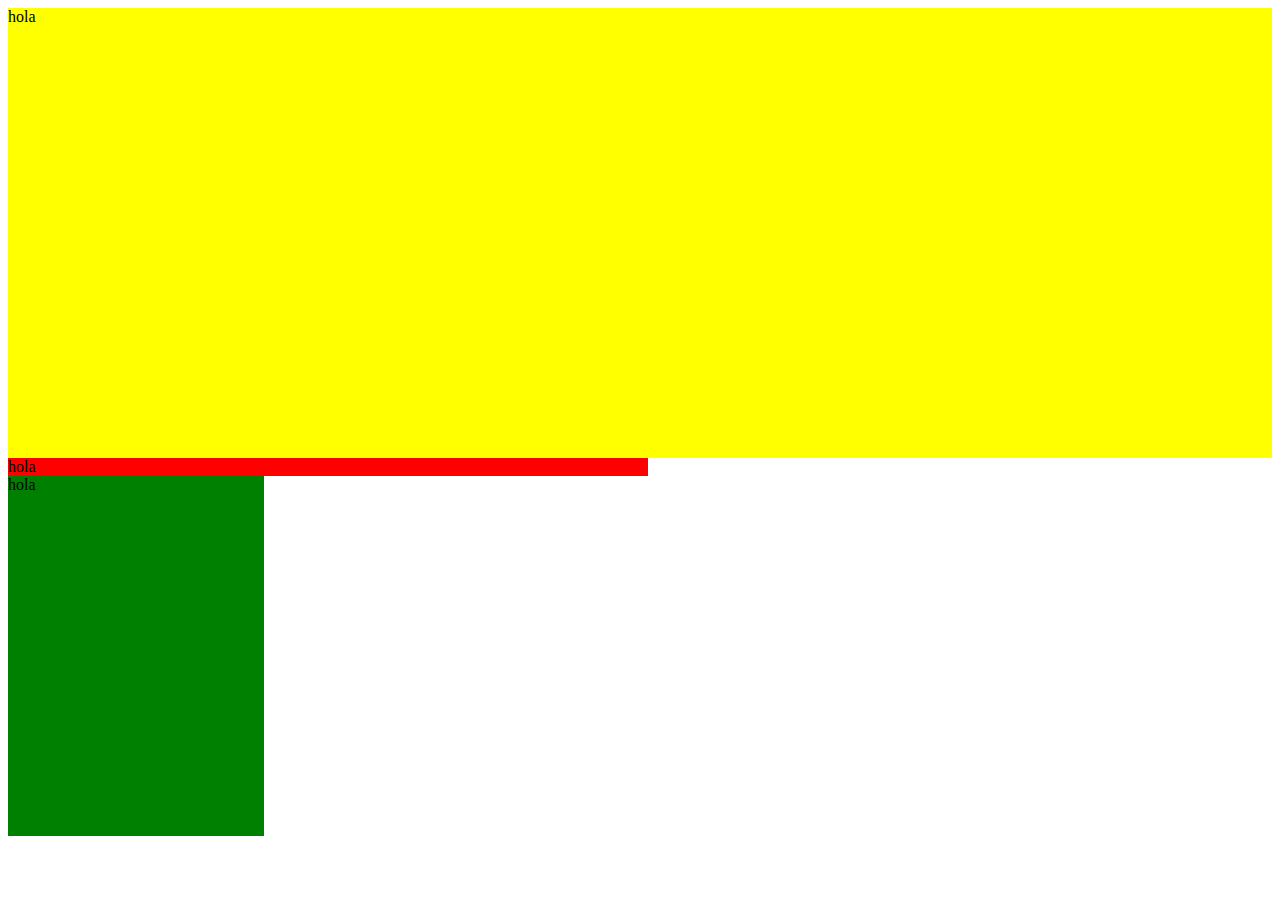
<file: proyectoslenguaje/div.html>
<!DOCTYPE html>
<html lang="es">
    <head>
        <meta charset="UTF-8">
        <title>Mi primer div</title>
        <style>
            .div1{background-color: yellow;}
            .div2{background-color: red;}
            .div3{background-color: green;}
        </style>
    </head>
    <body>
        <div class="div1" style="height: 50vh;">hola</div>
        <div class="div2" style="width: 50vw;">hola</div>
        <div class="div3" style="width: 20vw;height: 40vh;">hola</div>
    </body>    
</html>
</file>
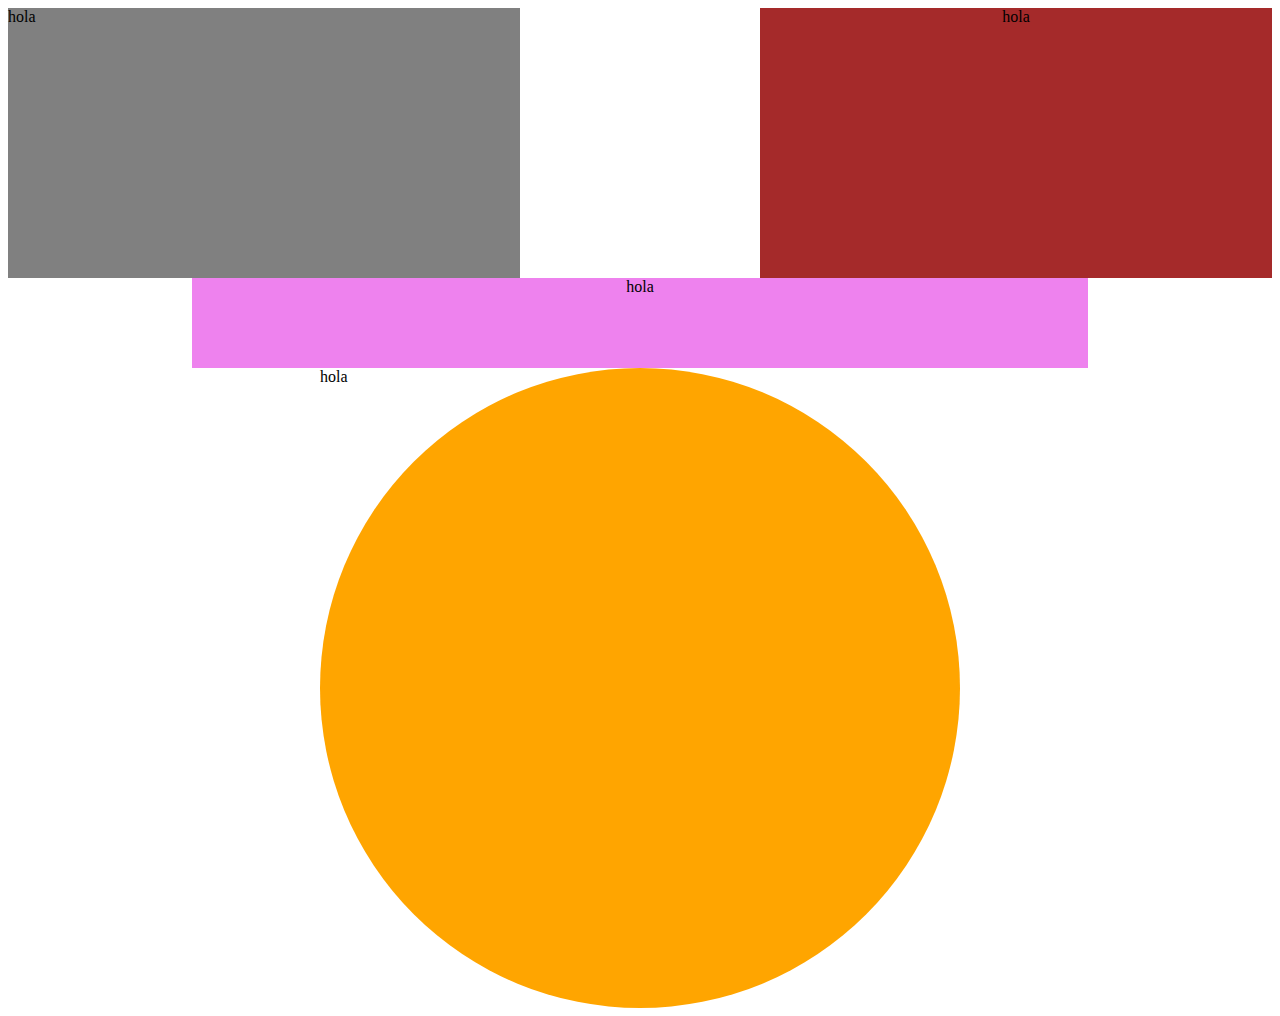
<file: proyectoslenguaje/div2.html>
<!DOCTYPE html>
<html lang="es">
    <head>
        <meta charset="UTF-8">
        <title>Mi primer div</title>
        <style>
            .div1{background-color: grey;width: 40vw;height: 30vh;float: left;}
            .div2{background-color: brown;width: 40vw;height: 30vh;float: right;display: flex;justify-content: center;}
            .div3{background-color: violet;width: 70vw;height: 10vh;margin: 0 auto;display: flex;justify-content: center;}
            .div4{background-color: orange;width: 50vw;height: 50vw;border-radius: 45vw;margin: 0 auto;}
        </style>
    </head>
    <body>
        <div class="div1">hola</div> 
        <div class="div2">hola</div>
        <div class="div3">hola</div>
        <div class="div4">hola</div>
    </body>
</html>
</file>
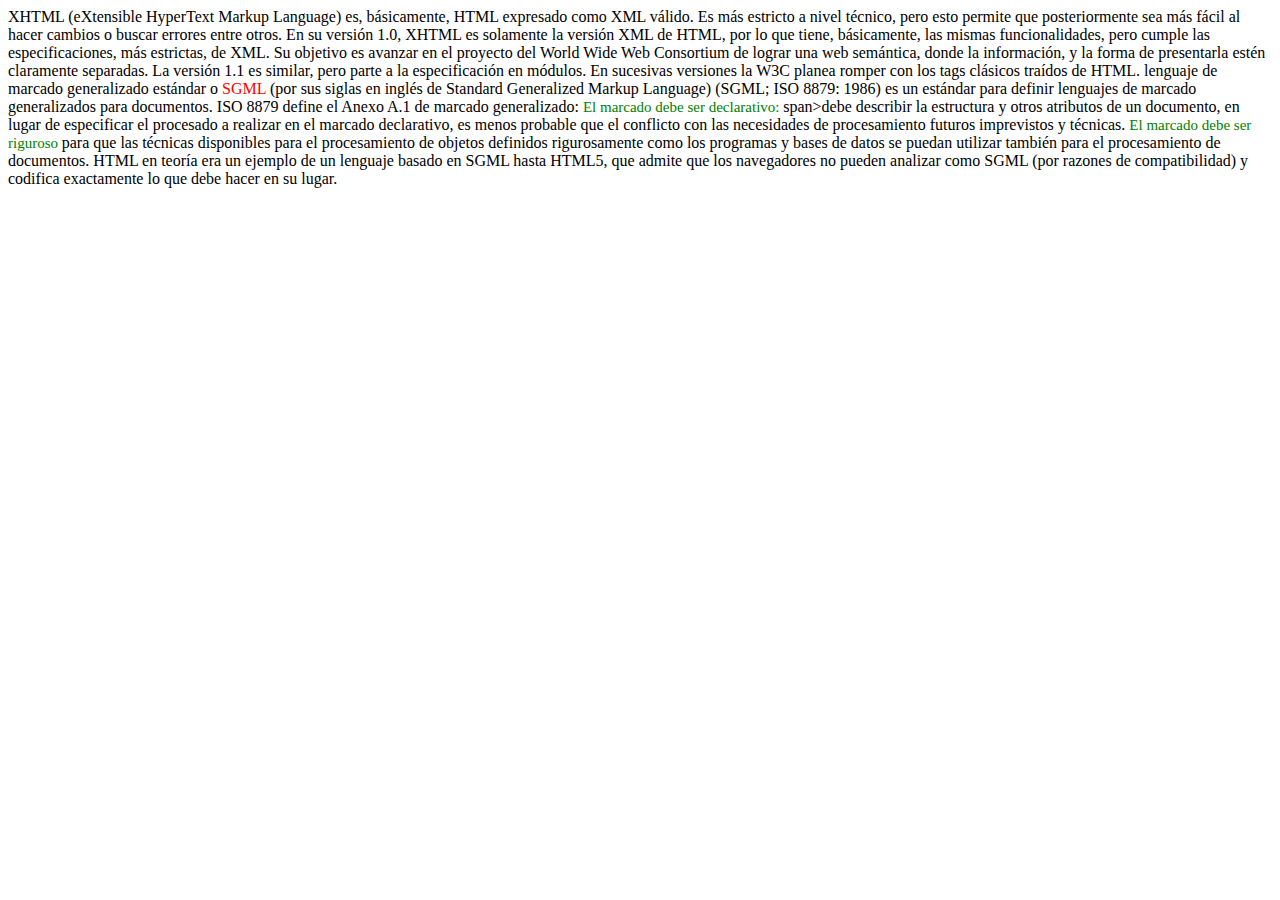
<file: proyectoslenguaje/ejestilo.html>
<!DOCTYPE html>
<html lang="es">
<head>
    <meta charset="UTF-8">
    <title>Mi primer estilo html</title>
    <style>
        .debe_ser{color: green;
                  font-size: 15px;}
    </style>
</head>
<body>
<div>XHTML (eXtensible HyperText Markup Language) es, básicamente, HTML expresado como XML válido. Es más estricto a nivel técnico, pero esto permite que posteriormente sea más fácil al hacer cambios o buscar errores entre otros. En su versión 1.0, XHTML es solamente la versión XML de HTML, por lo que tiene, básicamente, las mismas funcionalidades, pero cumple las especificaciones, más estrictas, de XML. Su objetivo es avanzar en el proyecto del World Wide Web Consortium de lograr una web semántica, donde la información, y la forma de presentarla estén claramente separadas. La versión 1.1 es similar, pero parte a la especificación en módulos. En sucesivas versiones la W3C planea romper con los tags clásicos traídos de HTML.
lenguaje de marcado generalizado estándar o <span style="color: red"> SGML </span>(por sus siglas en inglés de Standard Generalized Markup Language) (SGML; ISO 8879: 1986) es un estándar para definir lenguajes de marcado generalizados para documentos. ISO 8879 define el Anexo A.1 de marcado generalizado:
<span class="debe_ser"> El marcado debe ser declarativo: </span>span>debe describir la estructura y otros atributos de un documento, en lugar de especificar el procesado a realizar en el marcado declarativo, es menos probable que el conflicto con las necesidades de procesamiento futuros imprevistos y técnicas.
<span class="debe_ser">El marcado debe ser riguroso </span>para que las técnicas disponibles para el procesamiento de objetos definidos rigurosamente como los programas y bases de datos se puedan utilizar también para el procesamiento de documentos.
HTML en teoría era un ejemplo de un lenguaje basado en SGML hasta HTML5, que admite que los navegadores no pueden analizar como SGML (por razones de compatibilidad) y codifica exactamente lo que debe hacer en su lugar.</div>
</body>
</html>
</file>
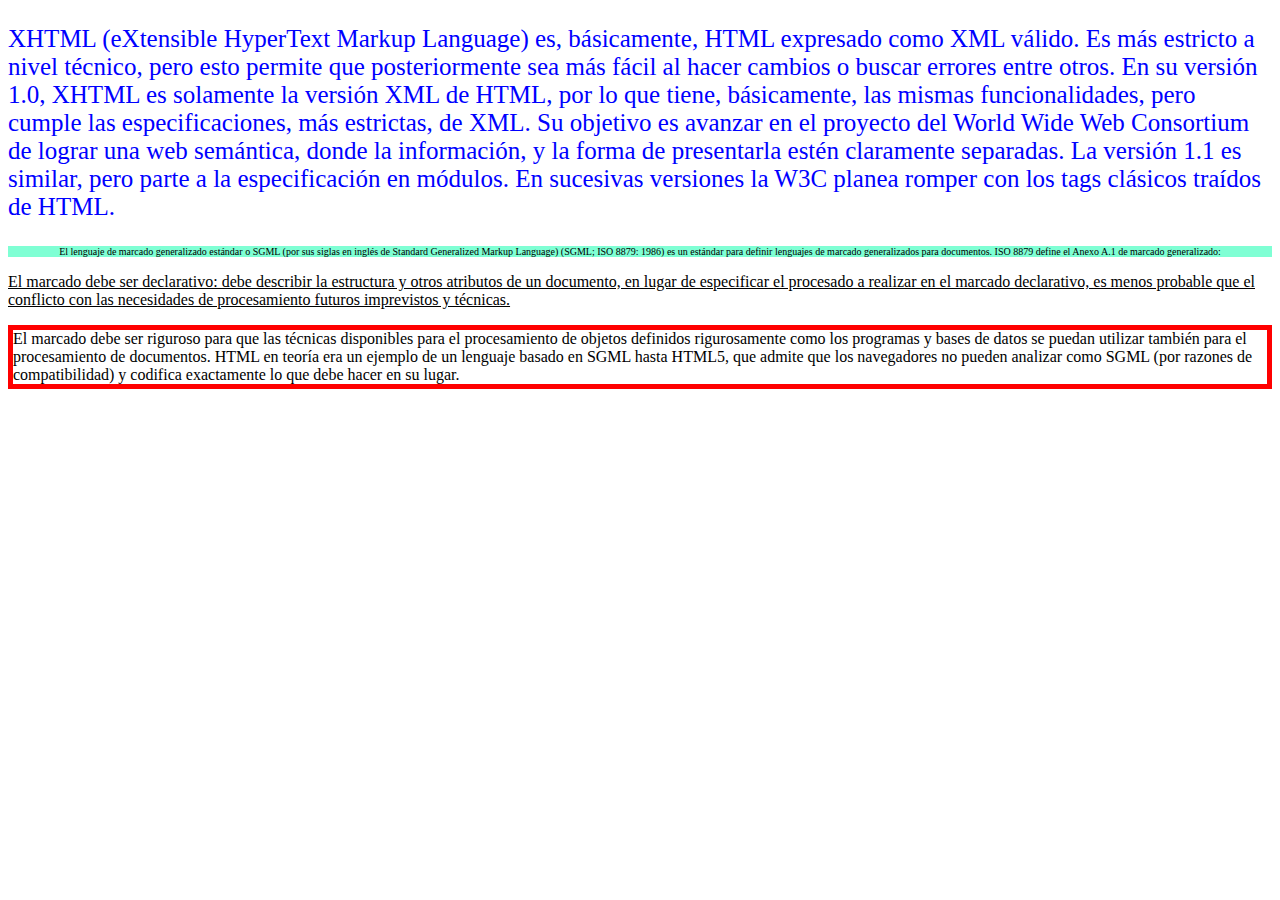
<file: proyectoslenguaje/estilos.html>
<!DOCTYPE html>
<html lang="es">
<head>
    <meta charset="UTF-8">
    <title>Mi primer estilo</title>
</head>
<body>
    <p style="font-size: 25px;color: blue;">XHTML (eXtensible HyperText Markup Language) es, básicamente, HTML expresado como XML válido. Es más estricto a nivel técnico, pero esto permite que posteriormente sea más fácil al hacer cambios o buscar errores entre otros. En su versión 1.0, XHTML es solamente la versión XML de HTML, por lo que tiene, básicamente, las mismas funcionalidades, pero cumple las especificaciones, más estrictas, de XML. Su objetivo es avanzar en el proyecto del World Wide Web Consortium de lograr una web semántica, donde la información, y la forma de presentarla estén claramente separadas. La versión 1.1 es similar, pero parte a la especificación en módulos. En sucesivas versiones la W3C planea romper con los tags clásicos traídos de HTML.
    <p style="font-size: 10px;background-color: aquamarine;text-align: center;">El lenguaje de marcado generalizado estándar o SGML (por sus siglas en inglés de Standard Generalized Markup Language) (SGML; ISO 8879: 1986) es un estándar para definir lenguajes de marcado generalizados para documentos. ISO 8879 define el Anexo A.1 de marcado generalizado:

    <p style="text-decoration:underline;">El marcado debe ser declarativo: debe describir la estructura y otros atributos de un documento, en lugar de especificar el procesado a realizar en el marcado declarativo, es menos probable que el conflicto con las necesidades de procesamiento futuros imprevistos y técnicas.
        
    <p style="border: red 5px solid">El marcado debe ser riguroso para que las técnicas disponibles para el procesamiento de objetos definidos rigurosamente como los programas y bases de datos se puedan utilizar también para el procesamiento de documentos.
        HTML en teoría era un ejemplo de un lenguaje basado en SGML hasta HTML5, que admite que los navegadores no pueden analizar como SGML (por razones de compatibilidad) y codifica exactamente lo que debe hacer en su lugar.
    </body>
</html>
</file>
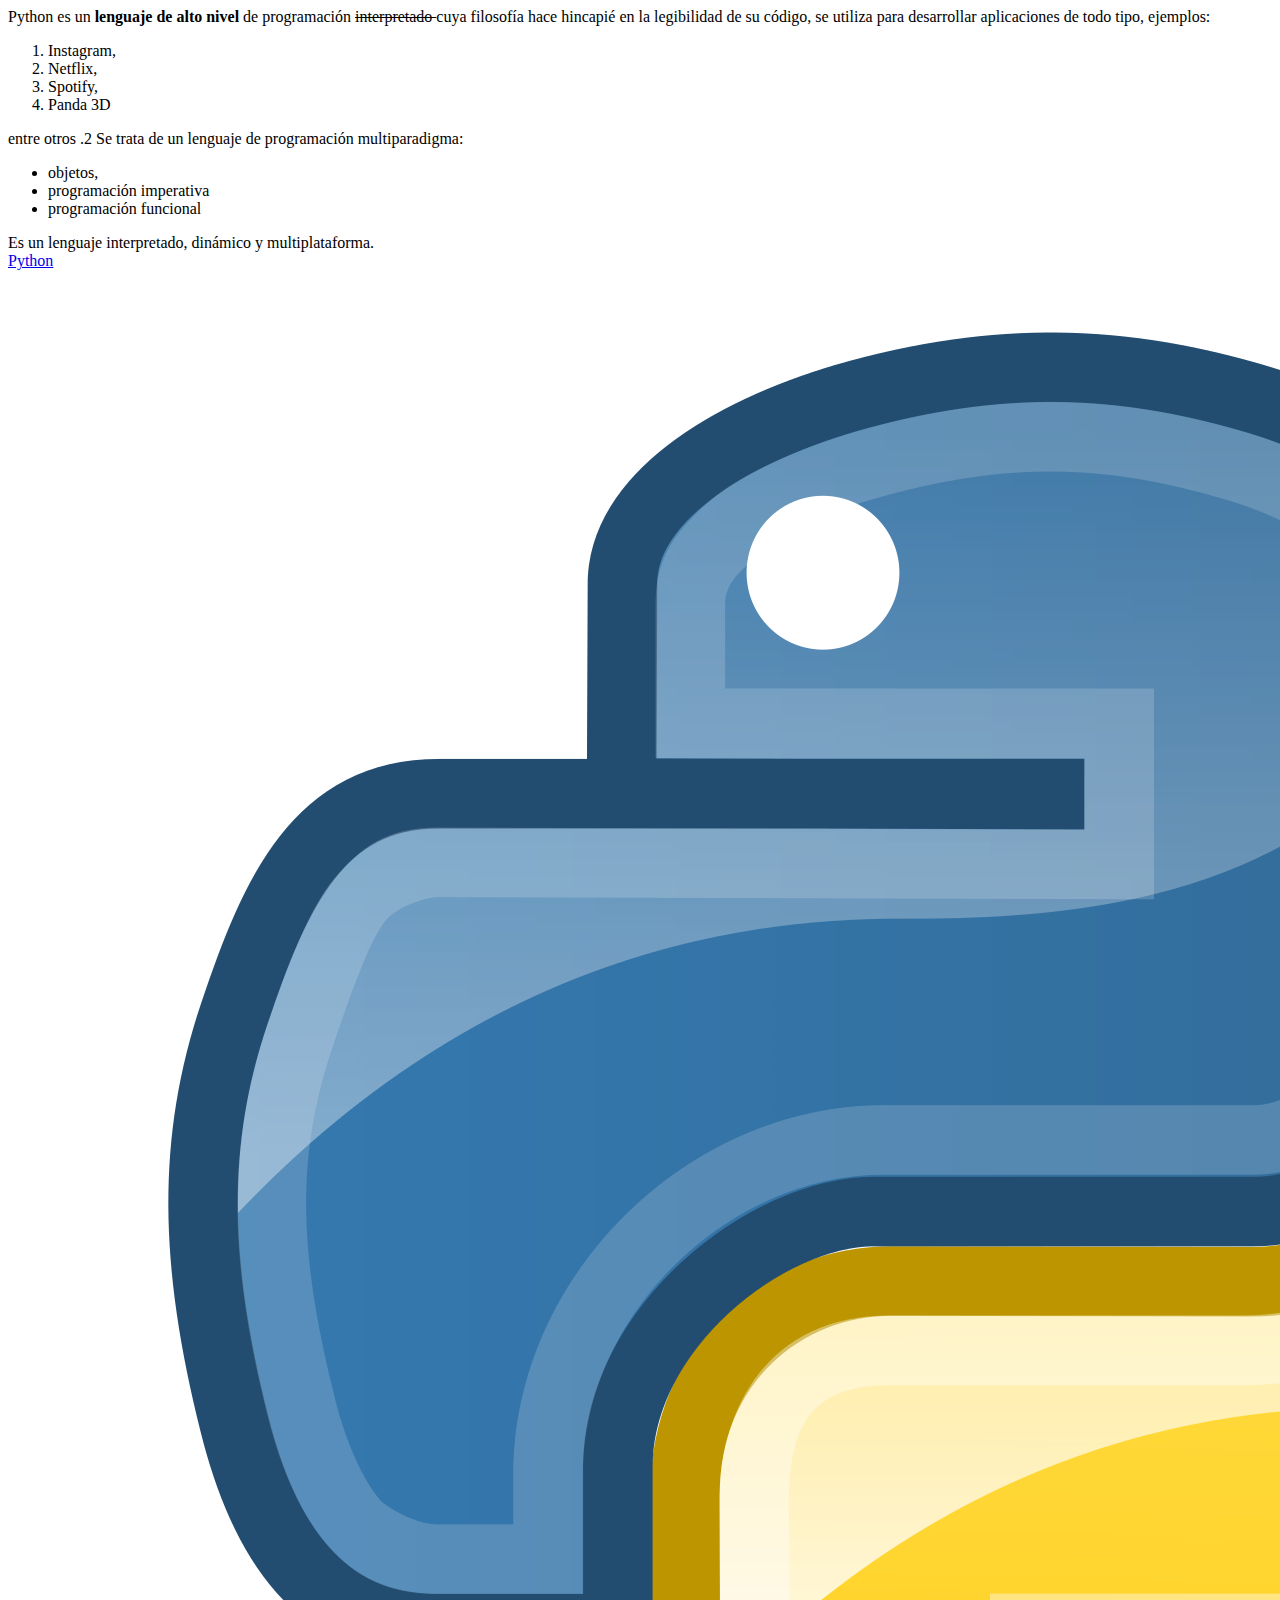
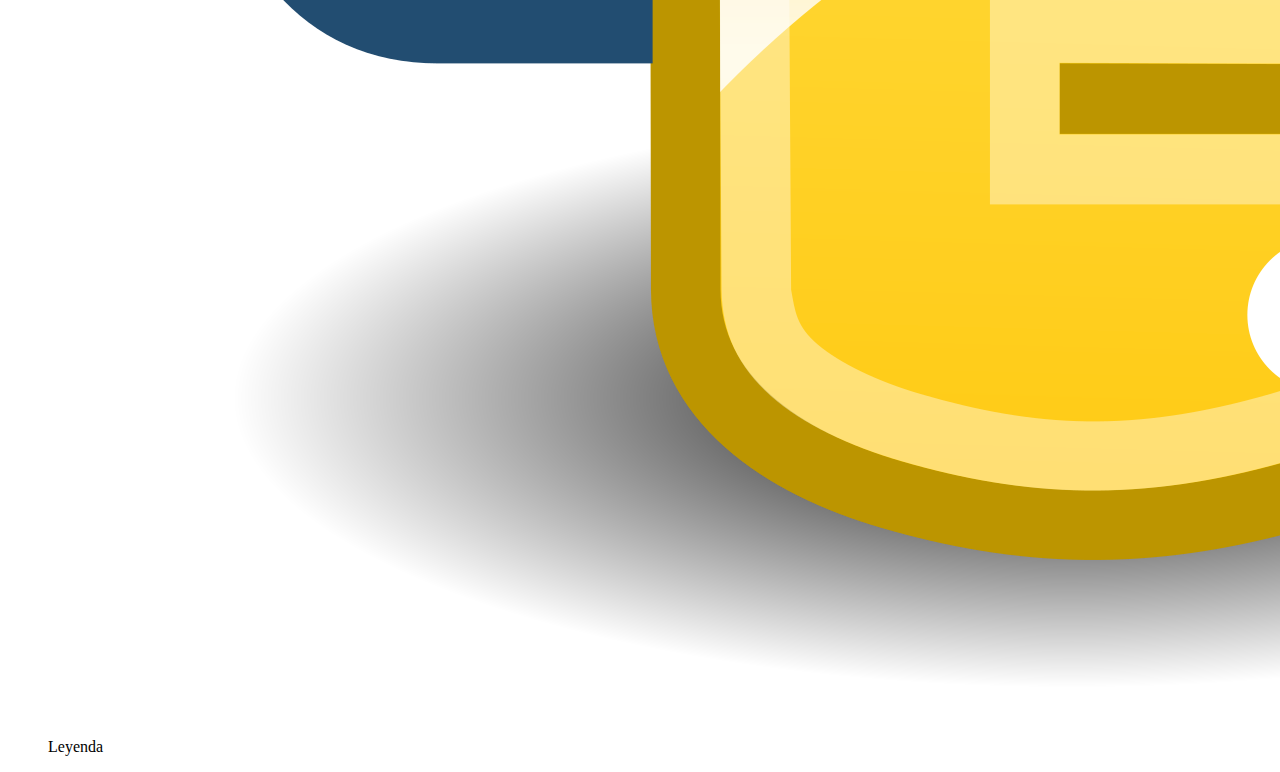
<file: proyectoslenguaje/Examen.html>
<!DOCTYPE html>
<html lang="es">
<head>
    <meta charset="UTF-8">
    <title>Simulacro de examen</title>
    <!--Esta etiqueta hará responsivo mi sitio web-->
    <meta name="viewport" content="width=device-width, initial-scale=1.0">
    <!--Estas etiquetas son importantes para el SEO-->
    <meta name="Author" content="Sergio">
    <meta name="Description" content="Para que sirve el Python">
    <meta name="Keywords" content="Python">
</head>
<body>
    <div>Python es un <strong> lenguaje de alto nivel </strong> de programación <del> interpretado </del> cuya filosofía hace hincapié en la legibilidad de su código, se utiliza para desarrollar aplicaciones de todo tipo, ejemplos: <ol> <li> Instagram, <li> Netflix, </li> <li> Spotify, </li><li> Panda 3D </li></ol> 
        entre otros .2​ Se trata de un lenguaje de programación  multiparadigma: <ul> <li>objetos,</li><li> programación imperativa <li> programación funcional </li> </ul> Es un lenguaje interpretado, dinámico y multiplataforma.</div>
    <a href="https://www.python.org/" alt="Página de Python" target="_top" rel="nofollow">Python</a>
    <figure>
    <img src="../img/Python.png" alt="Símbolo de Python" title="Python" loading="lazy">
    <figcaption>Leyenda</figcaption>
    </figure>    
    </body>
</html>
</file>
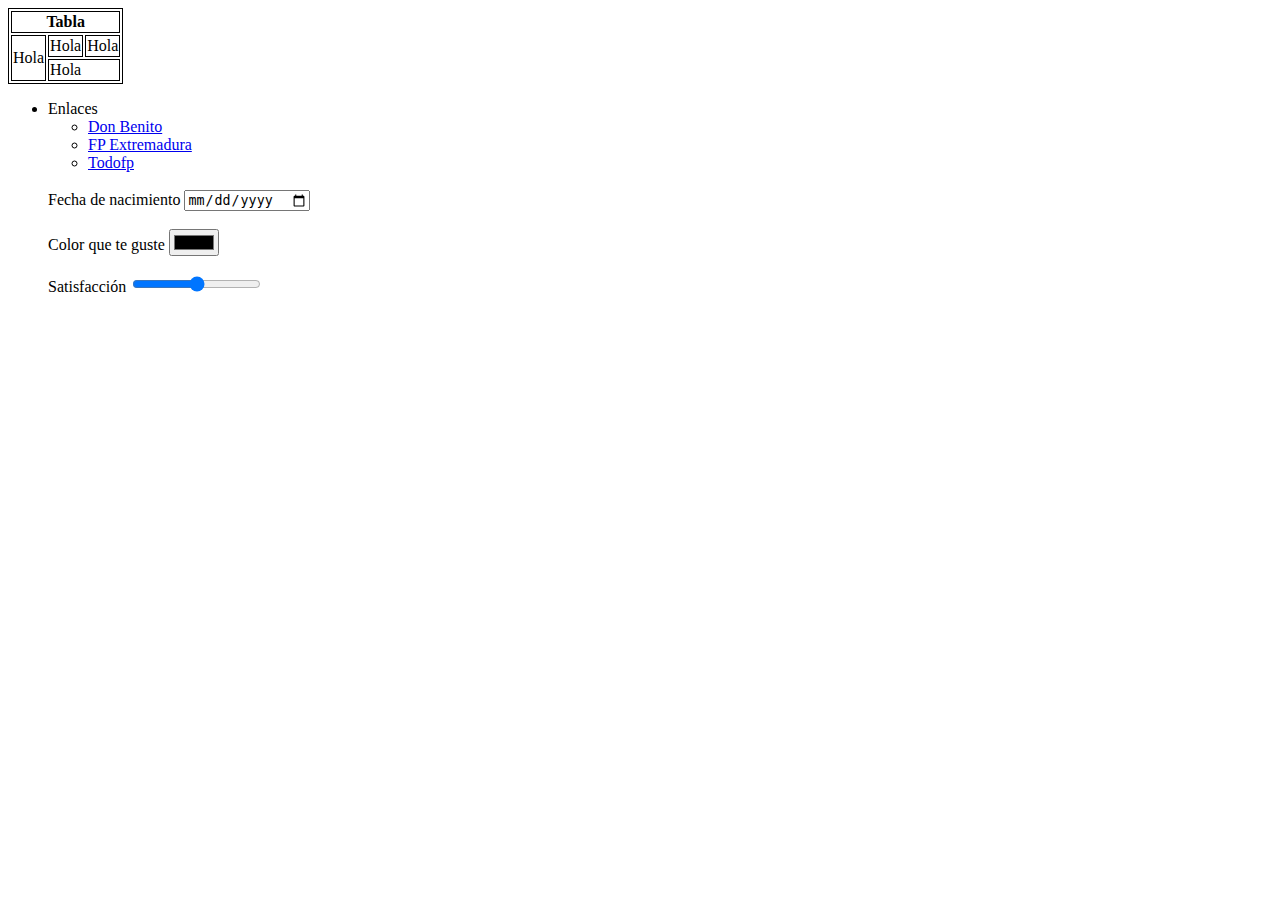
<file: proyectoslenguaje/examenmarisol.html>
<!DOCTYPE html>
<html lang="en">
<head>
    <meta charset="UTF-8">
    <meta http-equiv="X-UA-Compatible" content="IE=edge">
    <meta name="viewport" content="width=device-width, initial-scale=1.0">
    <title>Document</title>
    <style>
    table, td, th {border: 1px solid black}
    </style>
</head>
<body>
    <table>
        <tr>
            <th colspan="3">Tabla</th>
        </tr>
        <tr>
            <td rowspan="2">Hola</td>
            <td>Hola</td>
            <td>Hola</td>
        </tr>
        <tr>
            <td colspan="2">Hola</td>
        </tr>
    </table>
<ul>
    <li>Enlaces</li>
<ul>
    <li><a href="https://www.donbenito.es/">Don Benito</a></li>
    <li><a href="https://www.educarex.es/fp.html">FP Extremadura</a></li>
    <li><a href="https://www.todofp.es/inicio.html">Todofp</a></li>
</ul> <br>
<form action="">
<label for="nacimiento">Fecha de nacimiento</label>
<input type="date" id="nacimiento" name="nacimiento"> <br><br>
<label for="color">Color que te guste</label>
<input type="color" name="color" id="color"> <br><br>
<label for="rango">Satisfacción</label>
<input type="range" name="rango" id="rango" min="0" max="10">
</form>
</body>
</html>
</file>
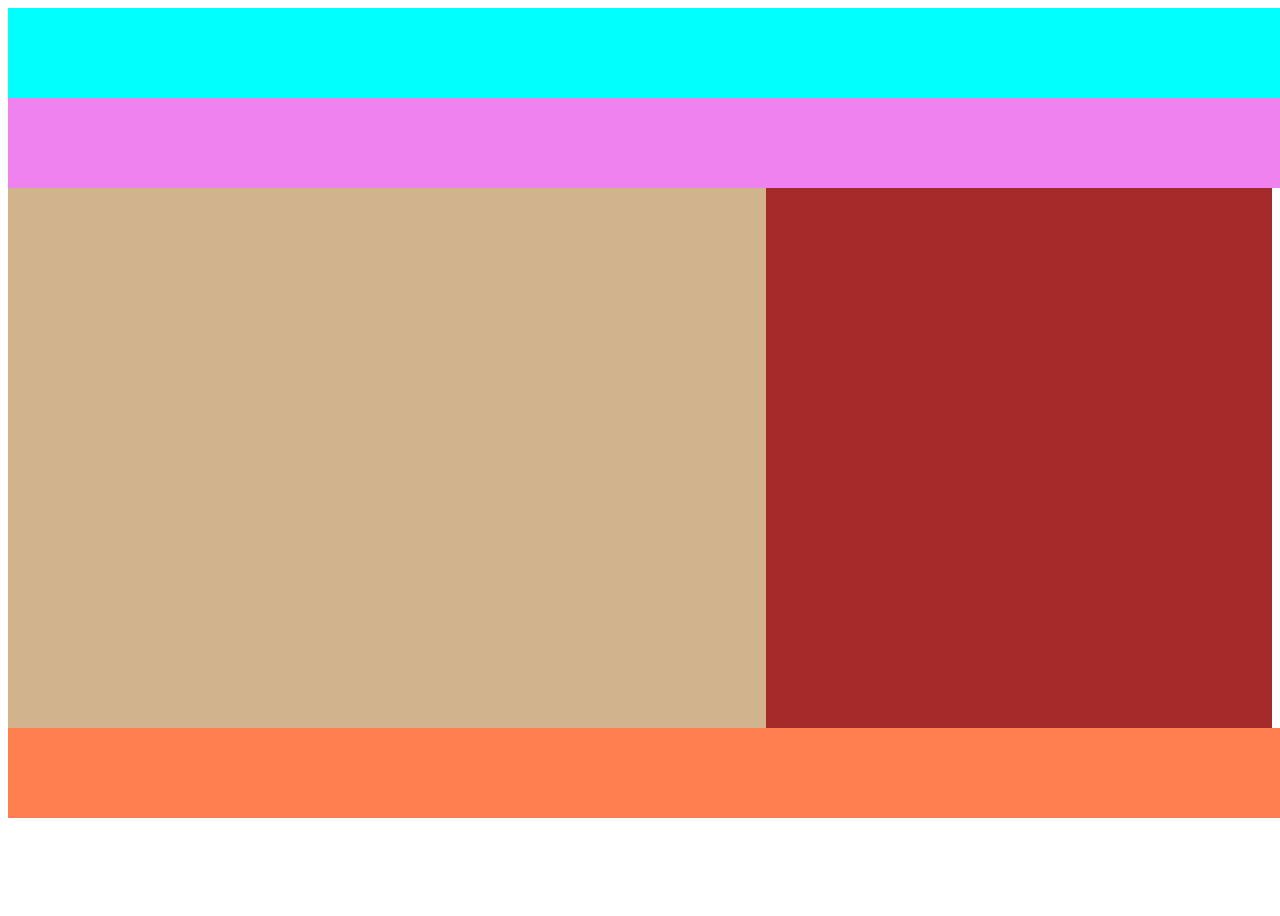
<file: proyectoslenguaje/examenrepaso.html>
<!DOCTYPE html>
<html lang="en">
<head>
    <meta charset="UTF-8">
    <meta http-equiv="X-UA-Compatible" content="IE=edge">
    <meta name="viewport" content="width=device-width, initial-scale=1.0">
    <title>Repaso</title>
    <style>
        body {
            min-height: 100vh;
            max-width: 100vw;
        }
        header, footer, nav {
            max-width: 100vw;
            max-height: 100vh;
            height: 10vh;
            width: 100vw;
        }
        header {
            background-color: aqua;
        }
        nav {
            width: 100vw;
            background-color: violet;
        }
        .container {
            display: flex;
        }
        main {
            float: left;
            height: 60vh;
            width: 60vw;
            background-color: tan;
            margin: 0 auto;
        }
        aside {
            float: right;
            height: 60vh;
            width: 40vw;
            background-color: brown;
        }
        footer {
            background-color: coral;
        }
    </style>
</head>
<body>
    <header></header>
    <nav></nav>
    <div class="container">
        <main></main>
        <aside></aside>
    </div>
    <footer></footer>
</body>
</html>
</file>
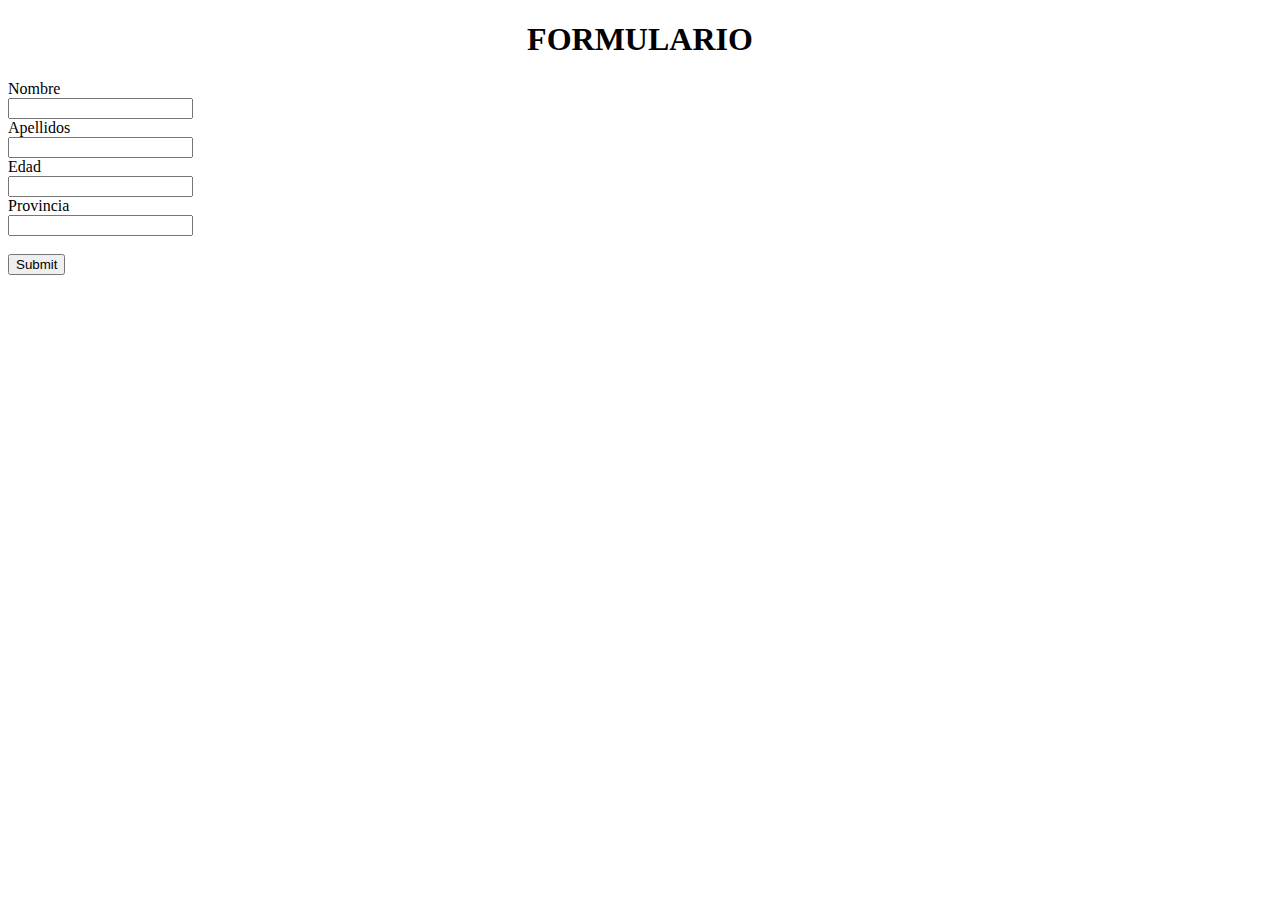
<file: proyectoslenguaje/formulario.html>
<!DOCTYPE html>
<html lang="es">
<head>
    <meta charset="UTF-8">
    <meta name="Author" content="Sergio">
    <meta name="Description" content="formulario con campos para rellenar">
    <meta name="Keywords" content="Formulario">
    <meta name="viewport" content="width=device-width, initial-scale=1.0">
    <title>Formulario</title>
    <style>
        h1 {
            text-align: center;
        }
        input {
            text-align: center;
        }
    </style>
</head>
<body>
    <h1>FORMULARIO</h1>
    <form action="/action_page.php">
        <label for="nombre">Nombre</label> <br>
        <input type="text" id="nombre" name="nombre"> <br>
        <label for="apellidos">Apellidos</label> <br>
        <input type="text" id="apellidos" name="apellidos"> <br>
        <label for="edad">Edad</label> <br>
        <input type="number" id="edad" name="edad"> <br>
        <label for="provincia">Provincia</label> <br>
        <input type="text" id="provincia" name="provincia"> <br> <br>
        <input type="submit" name="Enviar">
    </form>
</body>
</html>
</file>
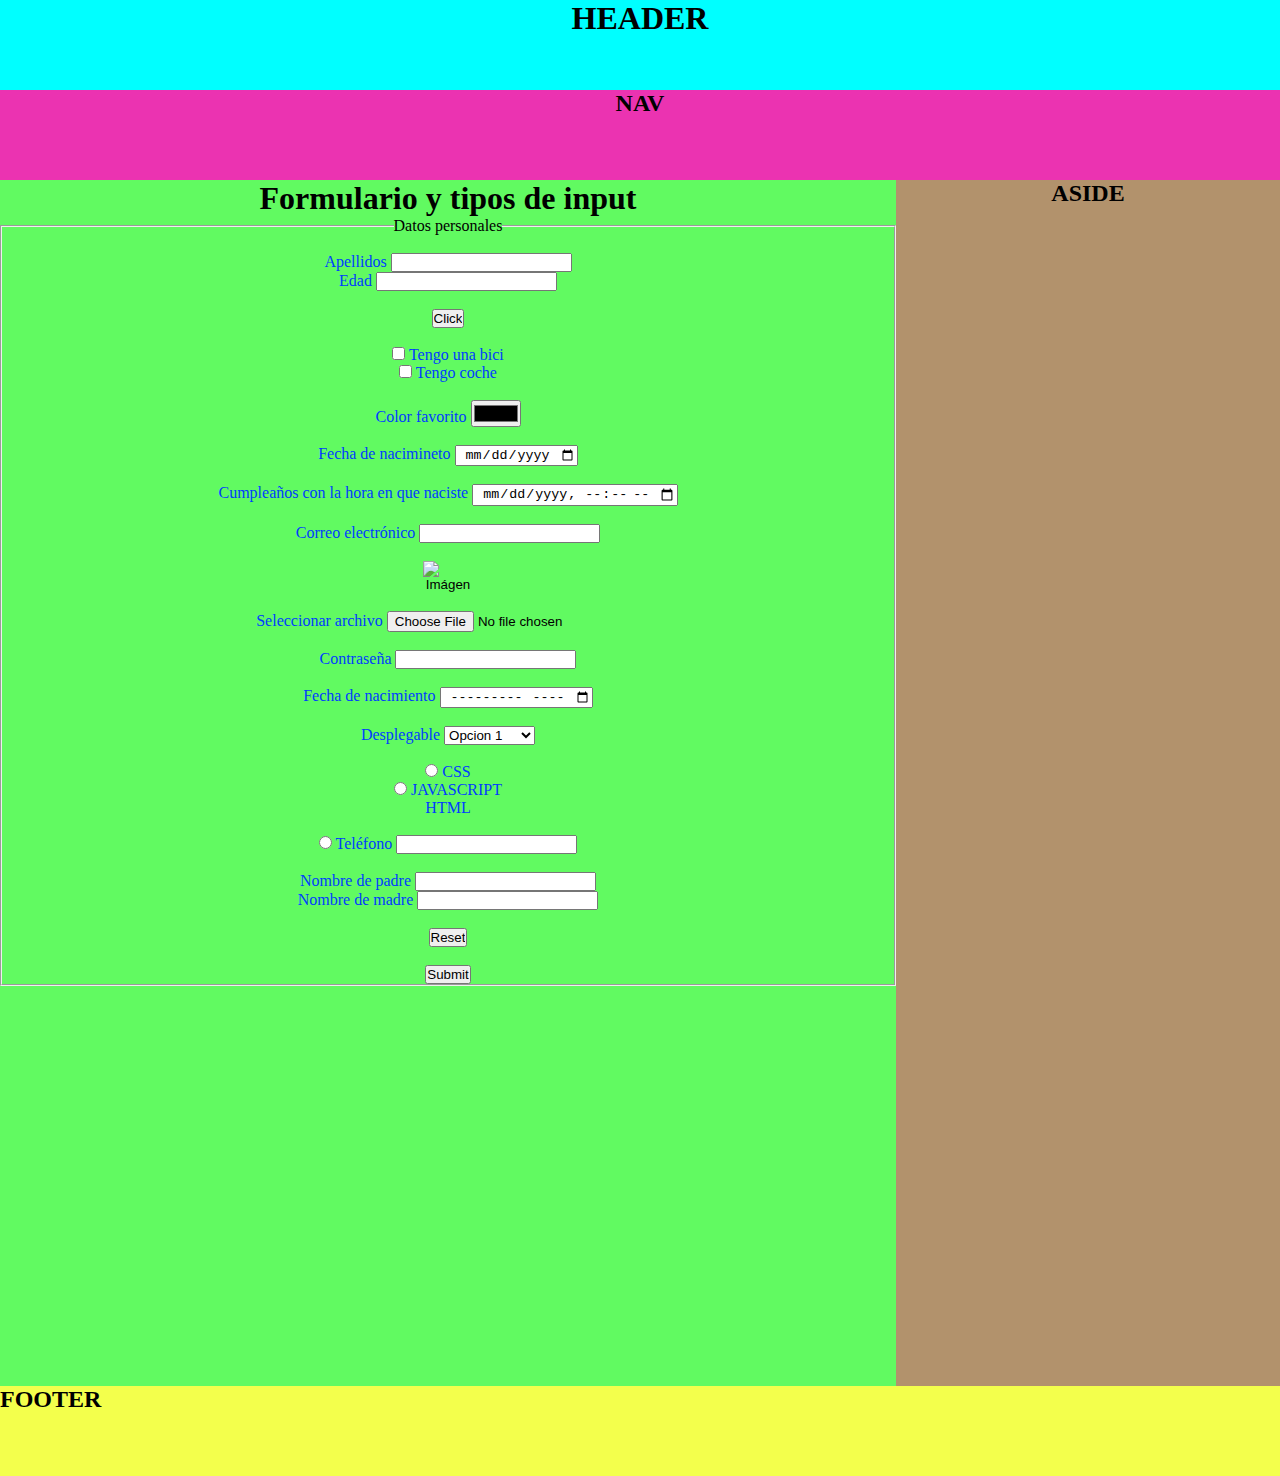
<file: proyectoslenguaje/formularioinput.html>
<!DOCTYPE html>
<html lang="es">
<head>
    <meta charset="UTF-8">
    <meta name="Author" content="Sergio">
    <meta name="Description" content="formulario con campos para rellenar">
    <meta name="Keywords" content="Formulario">
    <meta name="viewport" content="width=device-width, initial-scale=1.0">
    <title>Formulario</title>
    <style>
        body {
            min-height: 100vh;
            max-width: 100vw;
        }
        header, footer, nav {
            max-width: 100vw;
            max-height: 100vh;
            height: 10vh;
        }
        * {margin: 0px; padding: 0; box-sizing: border-box;}
        header {
            background-color: aqua;
            text-align: center;}
        nav {
            background-color: hsl(319, 82%, 56%);
            text-align: center;
        }
        .container {
            display: flex;
            width: 100vw;
        }
        main {
            height: 134vh;
            width: 70vw;
            background-color:hsl(120, 94%, 68%);
            margin: 0 auto;
            text-align: center;
            float: left;
        }
        aside {
            float: right;
            height: 134vh;
            width: 30vw;
            background-color: hsl(33, 31%, 56%);
            text-align: center;
        }
        footer {
            height: 10vh;
            background-color: hsl(64, 100%, 65%);
        }
        label {
            color: hsl(226, 100%, 50%);
        }
        h1, input {
        text-align: center;
        }
    </style>
</head>
<body>
    <header><h1>HEADER</h1></header>
    <nav><h2>NAV</h2></nav>
    <div class="container"> 
    <main>
    <h1>Formulario y tipos de input</h1>
    <fieldset>
    <legend>Datos personales</legend><br>
    <form action="/action_page.php">
        <!--Text es para poder meter texto-->
        <label for="apellidos">Apellidos</label>
        <input type="text" id="apellidos" name="apellidos"> <br>
        <!--Number es para la información que metas sean numeros-->
        <label for="edad">Edad</label>
        <input type="number" id="edad" name="edad"> <br><br>
        <!--Button es un boton donde puede saltar un mensaje-->
        <input type="button" value="Click" onclick="Hola, buenas"> <br><br>
        <!--Checkbox es para marcar las casillas-->
        <input type="checkbox" id="bici" name="bici" value="bici">
        <label for="bici">Tengo una bici</label> <br>
        <input type="checkbox" id="coche" name="coche" value="coche">
        <label for="coche">Tengo coche</label> <br><br>
        <!--Color es para poder elegir un color-->
        <label for="color">Color favorito</label>
        <input type="color" id="color" name="color"> <br><br>
        <!--Date es para poder elegir una fecha-->
        <label for="cumple">Fecha de nacimineto</label>
        <input type="date" id="cumple" name="cumple"> <br><br>
        <!--Datetime-local es es para elegir una fecha y hora-->
        <label for="cumplehora">Cumpleaños con la hora en que naciste</label>
        <input type="datetime-local" id="cumplehora" name="cumplehora"> <br><br>
        <!--Email es para introducir un correo electrónico-->
        <label for="correo">Correo electrónico</label>
        <input type="email" id="correo" name="correo"> <br><br>
        <!--Image es para introducir una imagen-->
        <input type="image" id="imagen" name="imagen" src="https://fotografiamejorparavendermas.com/wp-content/uploads/2017/06/La-importancia-de-la-imagen.jpg" alt="Imágen" width="50"> <br><br>
        <!--File es para poder seleccionar un archivo de tu equipo-->
        <label for="archivo">Seleccionar archivo</label>
        <input type="file" id="archivo" name="archivo"> <br><br>
        <!--Password es para poner una contraseña-->
        <label for="contraseña">Contraseña</label>
        <input type="password" id="contraseña" name="contraseña"> <br><br>
        <!--Hidden es para poner oculto-->
        <input type="hidden" id="id" name="id" value="3487">
        <!--Month es para marcar el mes-->
        <label for="nacimiento">Fecha de nacimiento</label>
        <input type="month" id="nacimiento" name="nacimiento"> <br><br>
        <!--Select es para poder hacer un desplegable-->
        <label for="desplegable">Desplegable</label>
        <select name="desplegable" id="desplegable">
            <optgroup>
                <option value="opcion1">Opcion 1</option>
                <option value="opcion2">Opcion 2</option>
            </optgroup>
        </select><br><br>
        <!--Radio es para elegir una opción-->
        <input type="radio" id="css" name="lenguaje" value="HTML">
        <label for="css">CSS</label><br>
        <input type="radio" id="javascript" name="lenguaje" value="JAVASCRIPT">
        <label for="javascript">JAVASCRIPT</label> <br>
        <label for="html">HTML</label> <br><br>
        <input type="radio" id="html" name="lenguaje" value="HTML">
        <!--Tel es para poder añadir un teléfono-->
        <label for="telefono">Teléfono</label>
        <input type="tel" id="telefono" name="telefono"> <br><br>
        <!--Text es para poner texto-->
        <label for="nombrepadre">Nombre de padre</label>
        <input type="text" id="nombrepadre" name="nombrepadre" value=""> <br>
        <label for="nombremadre">Nombre de madre</label>
        <input type="text" id="nombremadre" name="nombremadre" value=""> <br><br>
        <!--Reset sirve para restablecer y borrar toda la información puesta-->
        <input type="reset"><br><br>
        <!--La etiqueta submit sirve para enviar la información-->
        <input type="submit" name="Enviar">
        </form>
    </fieldset>
    </main>
    <aside><h2>ASIDE</h2></aside>
    </div>
    <footer><h2>FOOTER</h2></footer>
</body>
</html>
</file>
